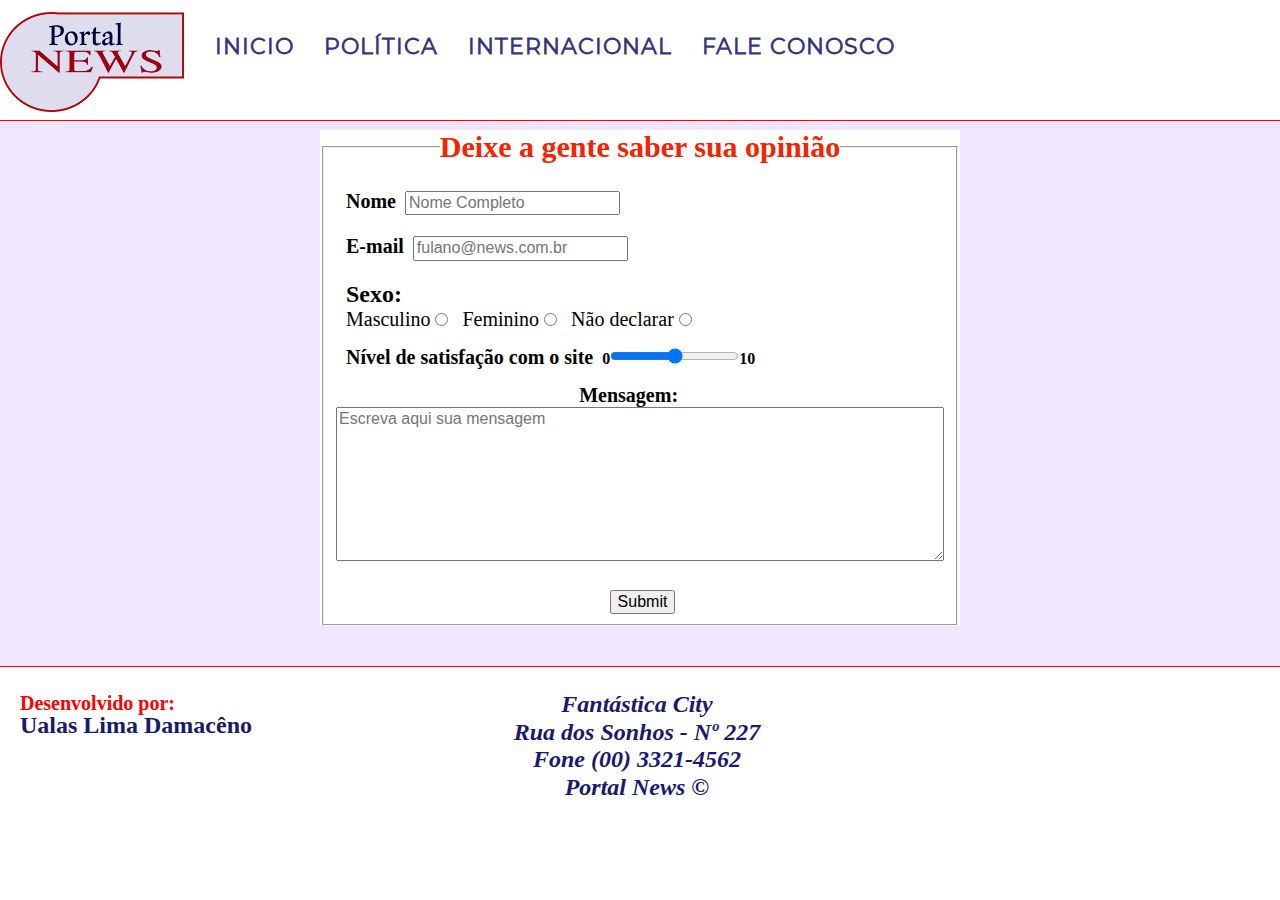
<file: fale-conosco.html>
<!DOCTYPE html>
<html lang="pt-br">
    <head>
        <meta charset="UTF-8" name="viewport" content="width=device-width">
        <title>Portal News - Fale Conosco</title>
        <link rel="icon" href="imagens/logo.png">

        <link rel="stylesheet" type="text/css" href="css/normalize.css">
        <link rel="stylesheet" type="text/css" href="css/formulario.css" media="(min-width:800px)">
        <link rel="stylesheet" type="text/css" href="css/formulario-mobile.css" media="(max-width:800px)">
    </head>


    <body>
        <div id="view">

            <header id="cabecalho">

                <a href="index.html"><img id="logo" src="imagens/logo.png" alt="Portal News"></a>

                <input type="checkbox" id="icone_menu">
                <label for="icone_menu">&#9776;</label>


                <nav id="menu">
                    <h1 id="descricao_menu">Menu de navegação no site, menu principal</h1>
                    <ul class="menus">
                        <li><a href="index.html">Inicio</a></li>
                        <li><a href="politica.html">Política</a></li>
                        <li><a href="internacional.html">Internacional</a></li>
                        <li><a href="fale-conosco.html">Fale Conosco</a></li>
                    </ul>
                </nav>

            </header>
            <div id="form">
                <form method="POST" action="">
                    <fieldset>
                        <legend>Deixe a gente saber sua opinião</legend>
                        <label for="nome">Nome</label>
                        <input type="text" id="nome" name="nome" placeholder="Nome Completo"><br>
                        <label for="email">E-mail</label>
                        <input type="email" id="email" name="email" placeholder="fulano@news.com.br"><br>
                        <h2>Sexo:</h2><br>
                        <label class="radio" id="radio-primeiro" for=sexo_masculino>Masculino</label><input type="radio" id="sexo_masculino" name="sexo">
                        <label class="radio" for="sexo_feminino">Feminino</label><input type="radio" id="sexo_feminino" name="sexo">
                        <label class="radio" for="sexo_nao_declarado">Não declarar</label><input type="radio" id="sexo_não_declarado" name="sexo"><br>
                        <label id="range" for="satisfacao">Nível de satisfação com o site</label>
                        <b>0</b><input type="range" id="satisfacao" name="satisfacao" min="0" max="10" step="1" value="5"><b>10</b><br>
                        <label id="texto" for="mensagem">Mensagem:</label><br>
                        <textarea id="mensagem" name="mensagem" placeholder="Escreva aqui sua mensagem" cols="50" rows="8"></textarea><br>
                        <input type="submit" id="submeter" valeu="ENVIAR">
                    </fieldset>
                </form>
            </div>


            <div id="rodape">
                <footer>
                    <p>Desenvolvido por:</p>
                    <a href="https://br.linkedin.com/public-profile/in/ualas-lima-damac%C3%AAno-5b6259113?challengeId=AQGVo2S9rsRZIgAAAXe3f98qpFQWntc77LEiMipeoUifXMk9LHCuKZnWsmFwMHBdEuWf0k24D-jG2RhxWccI62DADnIdomtiig&submissionId=07d0a6db-bafb-6416-6ccd-f7d9d9ab7538" target="_blank">Ualas Lima Damacêno</a>

                    <address>
                        Fantástica City<br>
                        Rua dos Sonhos - Nº 227<br>
                        Fone (00) 3321-4562<br>
                        Portal News &copy;    
                    </address>
                </footer>
            </div>

            
        </div>
    </body>

</html>
</file>
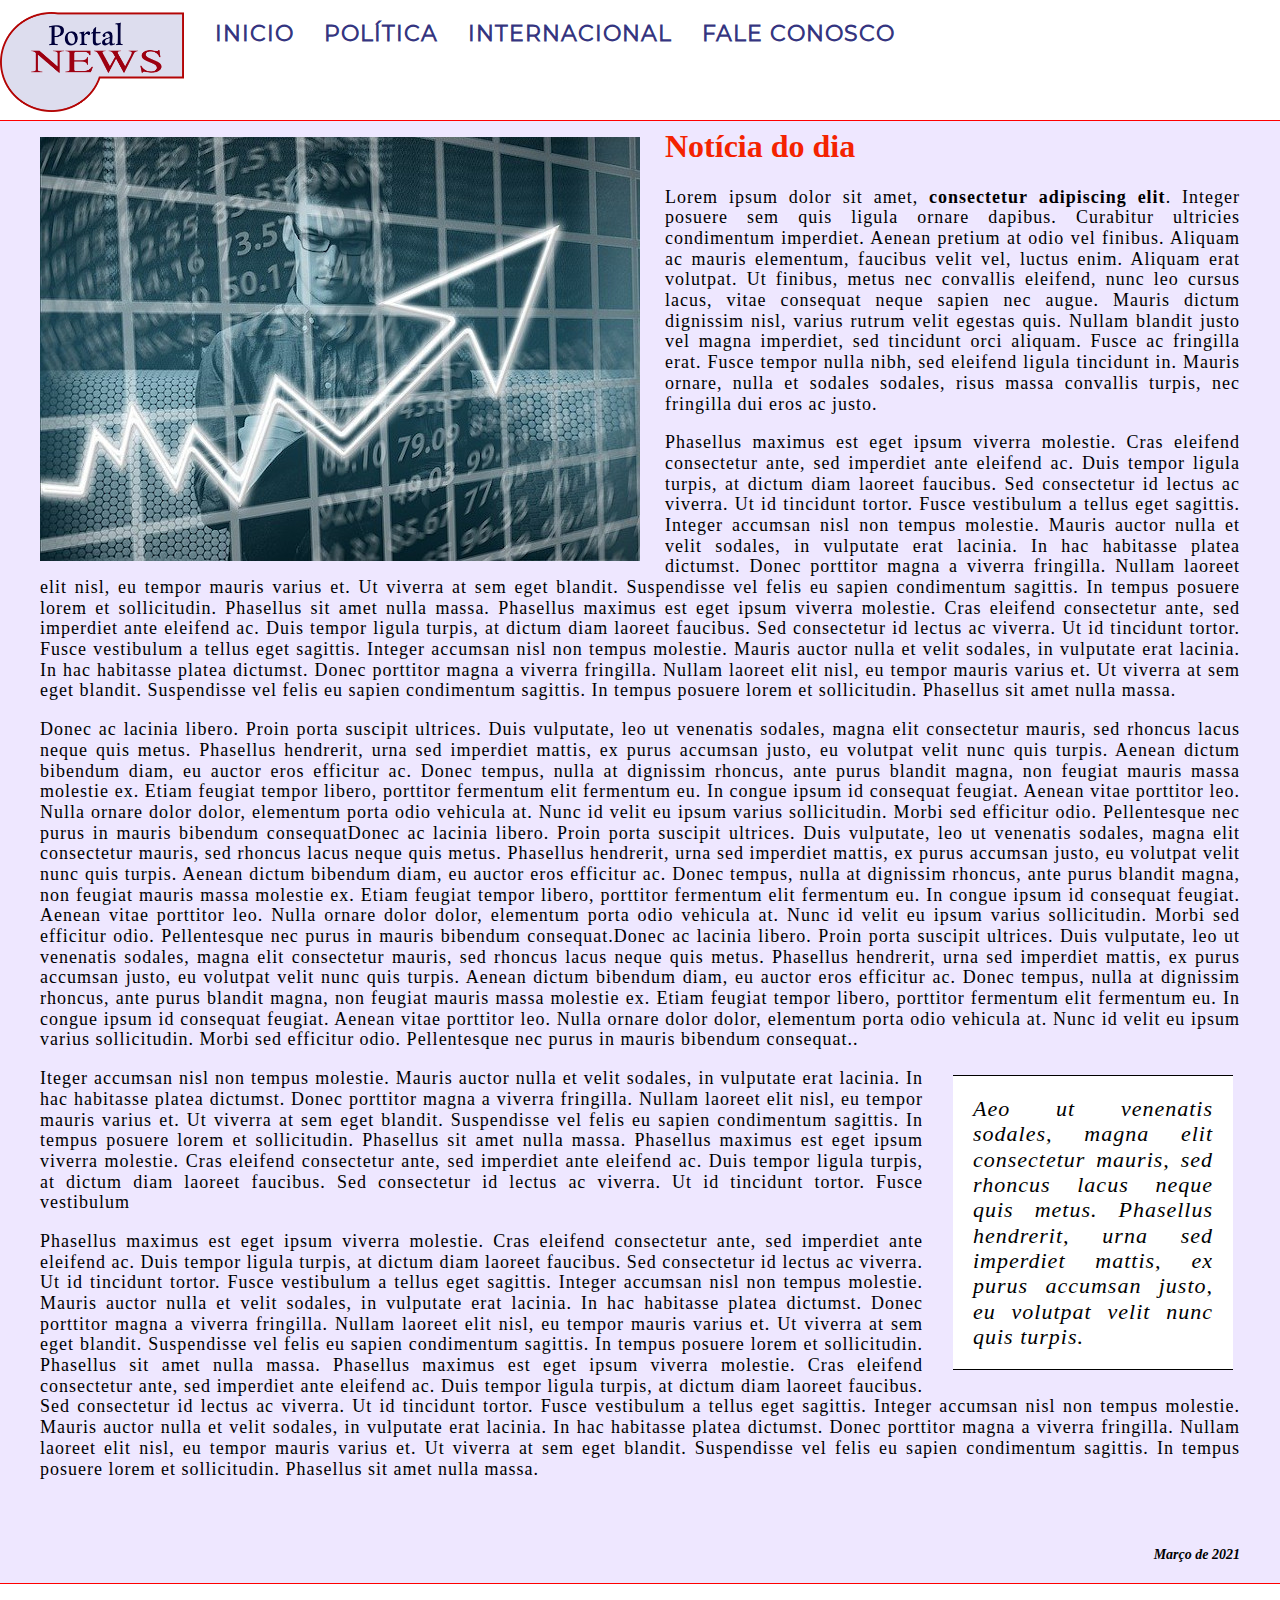
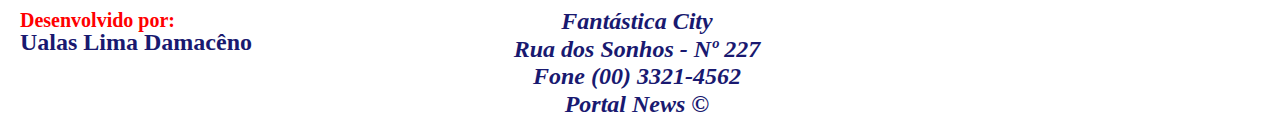
<file: noticia.html>
<!DOCTYPE html>
<html lang="pt-br">
    <head>
        <meta charset="UTF-8" name="viewport" content="width=device-width">
        <title>Portal News - Noticia do dia</title>
        <link rel="icon" href="imagens/logo.png">

        <link rel="stylesheet" type="text/css" href="css/normalize.css">
        <link rel="stylesheet" type="text/css" href="css/noticia.css" media="(min-width:800px)">
        <link rel="stylesheet" type="text/css" href="css/noticia-mobile.css" media="(max-width:800px)">
    </head>


    <body>
        <div id="view">

            <header id="cabecalho">

                <a href="index.html"><img id="logo" src="imagens/logo.png" alt="Portal News"></a>

                <input type="checkbox" id="icone_menu">
                <label for="icone_menu">&#9776;</label>


                <nav id="menu">
                    <h2 id="descricao_menu">Menu de navegação no site, menu principal</h2>
                    <ul class="menus">
                        <li><a href="index.html">Inicio</a></li>
                        <li><a href="politica.html">Política</a></li>
                        <li><a href="internacional.html">Internacional</a></li>
                        <li><a href="fale-conosco.html">Fale Conosco</a></li>
                    </ul>
                </nav>

            </header>


            <div id="noticia">
                <article>
                    
                    <figure>
                        <img src="imagens/outras2.jpg" alt="noticia do dia">
                        <figcaption>Foto da noticia do dia</figcaption>
                   </figure>

                    <h1>Notícia do dia</h1>
                    <p>Lorem ipsum dolor sit amet, <strong>consectetur adipiscing elit</strong>. Integer posuere sem quis ligula ornare dapibus. Curabitur ultricies condimentum imperdiet. Aenean pretium at odio vel finibus. Aliquam ac mauris elementum, faucibus velit vel, luctus enim. Aliquam erat volutpat. Ut finibus, metus nec convallis eleifend, nunc leo cursus lacus, vitae consequat neque sapien nec augue. Mauris dictum dignissim nisl, varius rutrum velit egestas quis. Nullam blandit justo vel magna imperdiet, sed tincidunt orci aliquam. Fusce ac fringilla erat. Fusce tempor nulla nibh, sed eleifend ligula tincidunt in. Mauris ornare, nulla et sodales sodales, risus massa convallis turpis, nec fringilla dui eros ac justo.</p>
                    <p>Phasellus maximus est eget ipsum viverra molestie. Cras eleifend consectetur ante, sed imperdiet ante eleifend ac. Duis tempor ligula turpis, at dictum diam laoreet faucibus. Sed consectetur id lectus ac viverra. Ut id tincidunt tortor. Fusce vestibulum a tellus eget sagittis. Integer accumsan nisl non tempus molestie. Mauris auctor nulla et velit sodales, in vulputate erat lacinia. In hac habitasse platea dictumst. Donec porttitor magna a viverra fringilla. Nullam laoreet elit nisl, eu tempor mauris varius et. Ut viverra at sem eget blandit. Suspendisse vel felis eu sapien condimentum sagittis. In tempus posuere lorem et sollicitudin. Phasellus sit amet nulla massa. Phasellus maximus est eget ipsum viverra molestie. Cras eleifend consectetur ante, sed imperdiet ante eleifend ac. Duis tempor ligula turpis, at dictum diam laoreet faucibus. Sed consectetur id lectus ac viverra. Ut id tincidunt tortor. Fusce vestibulum a tellus eget sagittis. Integer accumsan nisl non tempus molestie. Mauris auctor nulla et velit sodales, in vulputate erat lacinia. In hac habitasse platea dictumst. Donec porttitor magna a viverra fringilla. Nullam laoreet elit nisl, eu tempor mauris varius et. Ut viverra at sem eget blandit. Suspendisse vel felis eu sapien condimentum sagittis. In tempus posuere lorem et sollicitudin. Phasellus sit amet nulla massa.</p>
                    <p>Donec ac lacinia libero. Proin porta suscipit ultrices. Duis vulputate, leo ut venenatis sodales, magna elit consectetur mauris, sed rhoncus lacus neque quis metus. Phasellus hendrerit, urna sed imperdiet mattis, ex purus accumsan justo, eu volutpat velit nunc quis turpis. Aenean dictum bibendum diam, eu auctor eros efficitur ac. Donec tempus, nulla at dignissim rhoncus, ante purus blandit magna, non feugiat mauris massa molestie ex. Etiam feugiat tempor libero, porttitor fermentum elit fermentum eu. In congue ipsum id consequat feugiat. Aenean vitae porttitor leo. Nulla ornare dolor dolor, elementum porta odio vehicula at. Nunc id velit eu ipsum varius sollicitudin. Morbi sed efficitur odio. Pellentesque nec purus in mauris bibendum consequatDonec ac lacinia libero. Proin porta suscipit ultrices. Duis vulputate, leo ut venenatis sodales, magna elit consectetur mauris, sed rhoncus lacus neque quis metus. Phasellus hendrerit, urna sed imperdiet mattis, ex purus accumsan justo, eu volutpat velit nunc quis turpis. Aenean dictum bibendum diam, eu auctor eros efficitur ac. Donec tempus, nulla at dignissim rhoncus, ante purus blandit magna, non feugiat mauris massa molestie ex. Etiam feugiat tempor libero, porttitor fermentum elit fermentum eu. In congue ipsum id consequat feugiat. Aenean vitae porttitor leo. Nulla ornare dolor dolor, elementum porta odio vehicula at. Nunc id velit eu ipsum varius sollicitudin. Morbi sed efficitur odio. Pellentesque nec purus in mauris bibendum consequat.Donec ac lacinia libero. Proin porta suscipit ultrices. Duis vulputate, leo ut venenatis sodales, magna elit consectetur mauris, sed rhoncus lacus neque quis metus. Phasellus hendrerit, urna sed imperdiet mattis, ex purus accumsan justo, eu volutpat velit nunc quis turpis. Aenean dictum bibendum diam, eu auctor eros efficitur ac. Donec tempus, nulla at dignissim rhoncus, ante purus blandit magna, non feugiat mauris massa molestie ex. Etiam feugiat tempor libero, porttitor fermentum elit fermentum eu. In congue ipsum id consequat feugiat. Aenean vitae porttitor leo. Nulla ornare dolor dolor, elementum porta odio vehicula at. Nunc id velit eu ipsum varius sollicitudin. Morbi sed efficitur odio. Pellentesque nec purus in mauris bibendum consequat..</p>
                    <p><em>Aeo ut venenatis sodales, magna elit consectetur mauris, sed rhoncus lacus neque quis metus. Phasellus hendrerit, urna sed imperdiet mattis, ex purus accumsan justo, eu volutpat velit nunc quis turpis.</em></p>
                    <p>Iteger accumsan nisl non tempus molestie. Mauris auctor nulla et velit sodales, in vulputate erat lacinia. In hac habitasse platea dictumst. Donec porttitor magna a viverra fringilla. Nullam laoreet elit nisl, eu tempor mauris varius et. Ut viverra at sem eget blandit. Suspendisse vel felis eu sapien condimentum sagittis. In tempus posuere lorem et sollicitudin. Phasellus sit amet nulla massa. Phasellus maximus est eget ipsum viverra molestie. Cras eleifend consectetur ante, sed imperdiet ante eleifend ac. Duis tempor ligula turpis, at dictum diam laoreet faucibus. Sed consectetur id lectus ac viverra. Ut id tincidunt tortor. Fusce vestibulum</p>
                    <p>Phasellus maximus est eget ipsum viverra molestie. Cras eleifend consectetur ante, sed imperdiet ante eleifend ac. Duis tempor ligula turpis, at dictum diam laoreet faucibus. Sed consectetur id lectus ac viverra. Ut id tincidunt tortor. Fusce vestibulum a tellus eget sagittis. Integer accumsan nisl non tempus molestie. Mauris auctor nulla et velit sodales, in vulputate erat lacinia. In hac habitasse platea dictumst. Donec porttitor magna a viverra fringilla. Nullam laoreet elit nisl, eu tempor mauris varius et. Ut viverra at sem eget blandit. Suspendisse vel felis eu sapien condimentum sagittis. In tempus posuere lorem et sollicitudin. Phasellus sit amet nulla massa. Phasellus maximus est eget ipsum viverra molestie. Cras eleifend consectetur ante, sed imperdiet ante eleifend ac. Duis tempor ligula turpis, at dictum diam laoreet faucibus. Sed consectetur id lectus ac viverra. Ut id tincidunt tortor. Fusce vestibulum a tellus eget sagittis. Integer accumsan nisl non tempus molestie. Mauris auctor nulla et velit sodales, in vulputate erat lacinia. In hac habitasse platea dictumst. Donec porttitor magna a viverra fringilla. Nullam laoreet elit nisl, eu tempor mauris varius et. Ut viverra at sem eget blandit. Suspendisse vel felis eu sapien condimentum sagittis. In tempus posuere lorem et sollicitudin. Phasellus sit amet nulla massa.</p>

                    <time datetime="16-03-2021 20:21">Março de 2021</time>
                </article>
            </div>


            <div id="rodape">
                <footer>
                    <p>Desenvolvido por:</p>
                    <a href="https://br.linkedin.com/public-profile/in/ualas-lima-damac%C3%AAno-5b6259113?challengeId=AQGVo2S9rsRZIgAAAXe3f98qpFQWntc77LEiMipeoUifXMk9LHCuKZnWsmFwMHBdEuWf0k24D-jG2RhxWccI62DADnIdomtiig&submissionId=07d0a6db-bafb-6416-6ccd-f7d9d9ab7538" target="_blank">Ualas Lima Damacêno</a>

                    <address>
                        Fantástica City<br>
                        Rua dos Sonhos - Nº 227<br>
                        Fone (00) 3321-4562<br>
                        Portal News &copy;    
                    </address>
                </footer>
            </div>

            
        </div>
    </body>

</html>
</file>
<file: css/formulario.css>
@charset "UTF-8";
@font-face{
    font-family: montserrat;
    src: url(../fontes/Montserrat-Regular.ttf);
}
@font-face{
    font-family: NotoSansJP;
    src: url(../fontes/NotoSansJP-Regular.otf);
}

div#view {
    background-color: #eee7ffff;
}


/* BLOCO PARA MENU E LOGO --------------------------------------------------------*/
header#cabecalho {
    margin-top: 0;
    margin-bottom: 60px;
    display:block;
    position: fixed;
    width: 100%;
    height: 120px;
    background-color: white;
    z-index: 2;
    border-bottom-color: red;
    border-bottom-width: 1px;
    border-bottom-style: solid;
}

#cabecalho input, #cabecalho label {
    display: none;
}

img#logo {
    float:left;
    width: 200px;
    height: 100px;
    display: block;
    margin-top: 12px;
    margin-right: 15px;
}

ul.menus{
    position:relative;
    top: -46px;
}
 .menus li {
     float:left;
     margin-right: 30px;
     list-style-type: none;
 }

 .menus a {
    font-size: 22px;
    font-family: montserrat, sans-serif;
    text-decoration: none;
    font-weight: 600;
    text-transform: uppercase;
    letter-spacing: 1px;
    color: rgba(25,25,112,0.9);
 }

.menus a:hover {
    color: rgba(178,34,34,0.9);
}
.menus a:active {
    color: #00008B;
}
 
#menu h1 {
    visibility: hidden;
}


/* FORMATAÇÃO DO FORMULÁRIO --------------------------------------------------*/
div#form {
    padding-top: 130px;
    margin-bottom: 40px;
}
#form h2{
    display: inline;
    margin-left: 10px;
    margin-bottom: 30px;
}
#form form {
    width: 50%;
    position: relative;
    left: 25%;
    background-color: white;
}
#form legend {
    text-align: center;
    font-size: 30px;
    margin-bottom: 20px;
    font-weight: 900;
    color: #f42300;
}
#form label {
    font-size: 20px;
    margin-left: 10px;
    margin-right: 5px;
    font-weight: 900;
}
#form .radio {
    font-weight: 500;
}
#form input {
    margin-bottom: 20px;
}
#form #texto {
    margin-left: 40%;
}
#form textarea {
    position: relative;
    width: 99%;   
}
#form #submeter {
    position: relative;
    margin-top: 25px;
    left: 45%;
    margin-bottom: 0;
}



/* RODAPÉ -------------------------------------------------------------------- */
div#rodape {
    position: relative;
    border-top-color: red;
    border-top-width: 1px;
    border-top-style: solid;
    background-color: white;
    height: 150px;
}
#rodape address {
    position: relative;
    width: 250px;
    left: 40%;
    top: -17px;
    font-size: 24px;
    text-align: center;
    color: rgb(25,25,112);
    font-weight: bold;
}
#rodape p {
    position: relative;
    font-size: 20px;
    width: 250px;
    top: 5px;
    margin-bottom: -30px;
    left: 20px;
    color: red;
    font-weight: bold;
}
#rodape a {
    position: relative;
    left: 20px;
    top: 32px;
    text-decoration: none;
    font-size: 24px;
    font-weight: bold;
    color: rgb(25,25,112);
}
</file>
<file: css/formulario-mobile.css>
@charset "UTF-8";

@font-face{
    font-family: montserrat;
    src: url(../fontes/Montserrat-Regular.ttf);
}
@font-face{
    font-family: NotoSansJP;
    src: url(../fontes/NotoSansJP-Regular.otf);
}

div#view {
    width: 100%;
    position: relative;
    overflow: hidden;
    background-color: #eee7ffff;
}


/* CABEÇALHO --------------------------------------------------------- */
header#cabecalho {
    position: fixed;
    background-color: white;
    display: block;
    width: 100%;
    height: 58px;
    z-index: 2;
    padding: 2px;
    border-top-color: red;
    border-top-style: solid;
    border-top-width: 2px;
    border-bottom-color: red;
    border-bottom-width: 2px;
    border-bottom-style: solid;
}
#cabecalho #logo {
    width: 120px;
    margin-top: 1px;
} 
#cabecalho input{
    display: none;
}
#cabecalho label[for="icone_menu"] {
    position: relative;
    font-size: 40px;
    color: #CD0000;
    width: 50px;
    height: 50px;
    float: right;
    top: 5px;
    text-align: center;
    cursor: pointer;
}
#cabecalho nav {
    display: block;
    position: absolute;
    background-color: rgba(0, 0, 139, 0.9);
    width: 70%;
    top: 50px;
    right: -100%;
    height: 600px;
    transition: all 0.5s;
}
input#icone_menu:checked ~ nav { /* o checked é selecionaod por click --- o seletor ~ é o seletro irmão ele selecionará apenas o primeiro elemento após o elemento de checked */
    right: 0;
}
#cabecalho h1 {
    display: none;
}
#cabecalho ul {
    position: relative;
    padding: 0;
    list-style-type: none;
    text-align: left;
    margin-left: 40px;
    line-height: 80px;
}
#cabecalho a {
    text-decoration: none;
    font-size: 23px;
    font-weight: 600;
    transition: all 0.5;
    color: white;
    font-family: montserrat, sans-serif;
    text-transform: uppercase;
    letter-spacing: 2px;
    word-spacing: 5px;
}
#cabecalho a:active {
    color: #CD0000;
}



/* FORMATAÇÃO DO FORMULÁRIO ----------------------------------------------- */
div#form {
    position: relative;
    width: 100%;
    height: 460px;
    margin: 80px 0 10px 0;
    background-color: #eee7ffff;
}
#form h2{
    display: inline;
    margin-left: 0;
    font-size: 18px;
}
#form form {
    width: 80%;
    position: relative;
    left: 10%;
    background-color: white;
}
#form legend {
    text-align: center;
    font-size: 18px;
    margin-bottom: 5px;
    font-weight: 900;
    color: #f42300;
}
#form label {
    font-size: 16px;
    margin-left: 1px;
    margin-right: 2px;
    font-weight: 900;
}
#form label#range {
    position: relative;
    display: block;
    top: 5px;
}
#form .radio {
    font-weight: 500;
    margin-left: 5px;
}
#form b, #satisfacao {
    position: relative;
    top: 5px;
}
#form #radio-primeiro {
    margin-left: 0;
}
#form input {
    margin-bottom: 5px;
}
#form #texto {
    position: relative;
    margin-left: 40%;
    top: 15px;
}
#form textarea {
    position: relative;
    top: 20px;
    width: 99%; 
    height: 80px;  
}
#form #submeter {
    position: relative;
    margin-top: 25px;
    left: 45%;
    margin-bottom: 0;
}






/* RODAPÉ ------------------------------------------------------- */
div#rodape {
    width: 100%;
    height: 62px;
    position: relative;
}
#rodape footer {
    background-color: white;
    font-family: montserrat, sans-serif;
    width: 100%;
    height: 58px;
    border-top-color: red;
    border-top-style: solid;
    border-top-width: 2px;
    border-bottom-color: red;
    border-bottom-width: 2px;
    border-bottom-style: solid;
}
#rodape p {
    position: relative;
    display: inline;
    top: 2px;
    left: 15px;
    font-weight: bold;
    font-size: 16px;
}
#rodape a {
    position: relative;
    top: 20px;
    left: -130px;
}
#rodape  address {
    width: 40%;
    position: relative;
    top: -18px;
    right: -60%;
    font-size: 12px;
}
</file>
<file: css/noticia.css>
@charset "UTF-8";
@font-face{
    font-family: montserrat;
    src: url(../fontes/Montserrat-Regular.ttf);
}
@font-face{
    font-family: NotoSansJP;
    src: url(../fontes/NotoSansJP-Regular.otf);
}

div#view {
    background-color: #eee7ffff;
}


/* BLOCO PARA MENU E LOGO --------------------------------------------------------*/
header#cabecalho {
    margin-top: 0;
    margin-bottom: 60px;
    display:block;
    position: fixed;
    width: 100%;
    height: 120px;
    background-color: white;
    z-index: 2;
    border-bottom-color: red;
    border-bottom-width: 1px;
    border-bottom-style: solid;
}

#cabecalho input, label {
    display: none;
}

img#logo {
    float:left;
    width: 200px;
    height: 100px;
    display: block;
    margin-top: 12px;
    margin-right: 15px;
}

ul.menus{
    position:relative;
    top: -46px;
}
 .menus li {
     float:left;
     margin-right: 30px;
     list-style-type: none;
 }

 .menus a {
    font-size: 22px;
    font-family: montserrat, sans-serif;
    text-decoration: none;
    font-weight: 600;
    text-transform: uppercase;
    letter-spacing: 1px;
    color: rgba(25,25,112,0.9);
 }

.menus a:hover {
    color: rgba(178,34,34,0.9);
}
.menus a:active {
    color: #00008B;
}
 
#menu h2 {
    visibility: hidden;
}


/* FORMATAÇÃO DO CORPO DA NOTICIA --------------------------------------------------*/
div#noticia {
    background-color: #eee7ffff;
    padding-top: 100px;
    font-family: montserrat sans-serif;
    text-align: justify;
    padding-right: 40px;
    padding-left: 40px;
}
#noticia figure {
    float: left;
    margin-left: 0;
    margin-bottom: -10px;
    margin-right: 25px;
}
#noticia figcaption {
    visibility: hidden;
}
#noticia h1 {
    color: #f42300;
    padding-top: 7px;
}
#noticia p {
    letter-spacing: 1px;
    font-size: 18px;
}
#noticia em {
    float: right;
    margin: 7px 7px 7px 30px;
    border-top-style: solid;
    border-top-color: black;
    border-top-width: 1px;
    border-bottom-style: solid;
    border-bottom-color: black;
    border-bottom-width: 1px;
    background-color: white;
    width: 20%;
    padding: 20px;
    font-size: 22px;
}
#noticia time {
    position: relative;
    display: inline-block;
    width: 100%;
    text-align: right;
    font-size: 14px;
    font-weight: 900;
    font-style: italic;
    margin-top: 50px;
    margin-bottom: 20px;
}



/* RODAPÉ -------------------------------------------------------------------- */
div#rodape {
    position: relative;
    border-top-color: red;
    border-top-width: 1px;
    border-top-style: solid;
    background-color: white;
    height: 150px;
}
#rodape address {
    position: relative;
    width: 250px;
    left: 40%;
    top: -17px;
    font-size: 24px;
    text-align: center;
    color: rgb(25,25,112);
    font-weight: bold;
}
#rodape p {
    position: relative;
    font-size: 20px;
    width: 250px;
    top: 5px;
    margin-bottom: -30px;
    left: 20px;
    color: red;
    font-weight: bold;
}
#rodape a {
    position: relative;
    left: 20px;
    top: 32px;
    text-decoration: none;
    font-size: 24px;
    font-weight: bold;
    color: rgb(25,25,112);
}
</file>
<file: css/noticia-mobile.css>
@charset "UTF-8";

@font-face{
    font-family: montserrat;
    src: url(../fontes/Montserrat-Regular.ttf);
}
@font-face{
    font-family: NotoSansJP;
    src: url(../fontes/NotoSansJP-Regular.otf);
}

div#view {
    width: 100%;
    position: relative;
    overflow: hidden;
    background-color: #eee7ffff;
}


/* CABEÇALHO --------------------------------------------------------- */
header#cabecalho {
    position: fixed;
    background-color: white;
    display: block;
    width: 100%;
    height: 58px;
    z-index: 2;
    padding: 2px;
    border-top-color: red;
    border-top-style: solid;
    border-top-width: 2px;
    border-bottom-color: red;
    border-bottom-width: 2px;
    border-bottom-style: solid;
}
#cabecalho #logo {
    width: 120px;
    margin-top: 1px;
} 
#cabecalho input{
    display: none;
}
#cabecalho label[for="icone_menu"] {
    position: relative;
    font-size: 40px;
    color: #CD0000;
    width: 50px;
    height: 50px;
    float: right;
    top: 5px;
    text-align: center;
    cursor: pointer;
}
#cabecalho nav {
    display: block;
    position: absolute;
    background-color: rgba(0, 0, 139, 0.9);
    width: 70%;
    top: 50px;
    right: -100%;
    height: 600px;
    transition: all 0.5s;
}
input#icone_menu:checked ~ nav { /* o checked é selecionaod por click --- o seletor ~ é o seletro irmão ele selecionará apenas o primeiro elemento após o elemento de checked */
    right: 0;
}
#cabecalho h2 {
    display: none;
}
#cabecalho ul {
    position: relative;
    padding: 0;
    list-style-type: none;
    text-align: left;
    margin-left: 40px;
    line-height: 80px;
}
#cabecalho a {
    text-decoration: none;
    font-size: 23px;
    font-weight: 600;
    transition: all 0.5;
    color: white;
    font-family: montserrat, sans-serif;
    text-transform: uppercase;
    letter-spacing: 2px;
    word-spacing: 5px;
}
#cabecalho a:active {
    color: #CD0000;
}



/* FORMATAÇÃO DO CORPO DA NOTICIA --------------------------------------------------*/
div#noticia {
    background-color: #eee7ffff;
    padding-top: 45px;
    font-family: montserrat sans-serif;
    text-align: justify;
    padding-right: 10px;
    padding-left: 10px;
    position: relative;
}
#noticia figure {
    float: left;
    margin-left: 0;
    margin-bottom: -25px;
    margin-right: 10px;
    width: 55%;

}
#noticia img {
    width: 100%;
}
#noticia figcaption {
    visibility: hidden;
}
#noticia h1 {
    color: #f42300;
    padding-top: 7px;
    width: 100%;
}
#noticia p {
    letter-spacing: 1px;
    font-size: 16px;
    text-align: left;
}
#noticia em {
    float: right;
    margin: 2px 2px 2px 10px;
    border-top-style: solid;
    border-top-color: black;
    border-top-width: 1px;
    border-bottom-style: solid;
    border-bottom-color: black;
    border-bottom-width: 1px;
    background-color: white;
    width: 30%;
    padding: 20px;
    font-size: 22px;
}
#noticia time {
    position: relative;
    display: inline-block;
    width: 100%;
    text-align: right;
    font-size: 12px;
    font-weight: 900;
    font-style: italic;
    margin-top: 20px;
    margin-bottom: 20px;
}




/* RODAPÉ ----------------------------------------------------- */
div#rodape {
    width: 100%;
    height: 62px;
    position: relative;
}
#rodape footer {
    background-color: white;
    font-family: montserrat, sans-serif;
    width: 100%;
    height: 58px;
    border-top-color: red;
    border-top-style: solid;
    border-top-width: 2px;
    border-bottom-color: red;
    border-bottom-width: 2px;
    border-bottom-style: solid;
}
#rodape p {
    position: relative;
    display: inline;
    top: 2px;
    left: 15px;
    font-weight: bold;
    font-size: 16px;
}
#rodape a {
    position: relative;
    top: 20px;
    left: -130px;
}
#rodape  address {
    width: 40%;
    position: relative;
    top: -18px;
    right: -60%;
    font-size: 12px;
}
</file>
